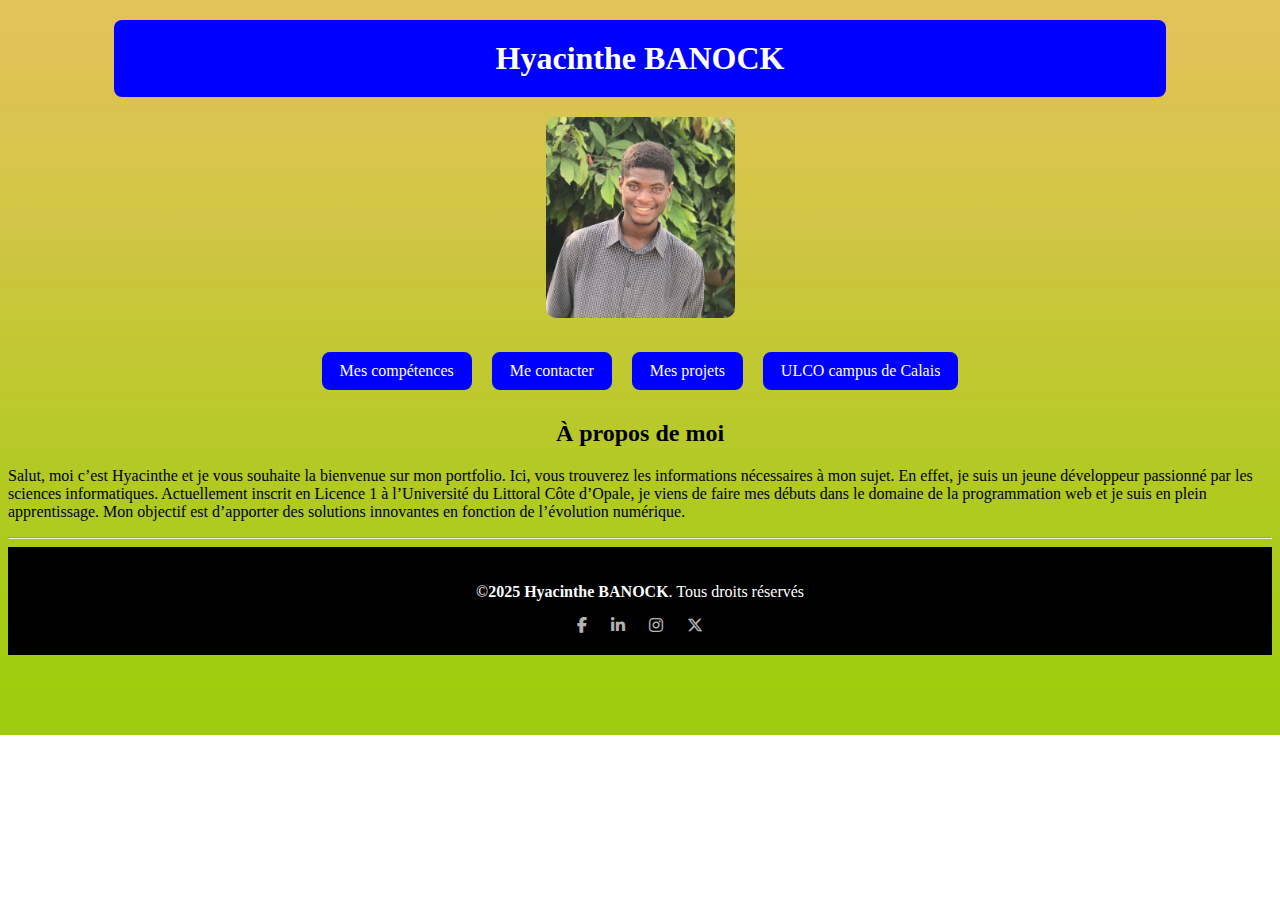
<file: index.html>
<!DOCTYPE html>
<html lang="fr">
<head>
    <meta charset="UTF-8">
    <meta name="viewport" content="width=device-width, initial-scale=1.0">
    <title>Portfolio</title>
    <link rel="stylesheet" href="css/style.css">
    <link
  rel="stylesheet"
  href="https://cdnjs.cloudflare.com/ajax/libs/font-awesome/6.5.0/css/all.min.css"
/>
</head>
<body class="acceuil">
    <header>
   
        <h1 class="titre-encadre blue">Hyacinthe BANOCK</h1>
        <section id="alg">
        <img class="zoom" src="images/hyato.PNG" alt="Photo Hyacinthe">
        </section>
      <nav class="menu-box">
        <ul>
            <li><a href="compétences.html">Mes compétences</a></li>
            <li><a href="contact.html">Me contacter</a></li>
             <li><a href="projets.html">Mes projets</a></li>
            <li><a href="https://www.univ-littoral.fr" target="_blank" aria-label="ULCO">ULCO campus de Calais</a></li>
        
        </ul>
      </nav>
      
    </header>
    <main>
     
<h2 id="alg">À propos de moi</h2>
    
<p>Salut, moi c’est Hyacinthe et je vous souhaite la bienvenue sur mon portfolio.
   Ici, vous trouverez les informations nécessaires à mon sujet.
    En effet, je suis un jeune développeur passionné
     par les sciences informatiques. Actuellement inscrit
      en Licence 1 à l’Université du Littoral Côte d’Opale, je viens de
       faire mes débuts dans le domaine de la programmation web et je suis
        en plein apprentissage. Mon objectif est d’apporter des solutions
         innovantes en fonction de l’évolution numérique.
</p>
    <hr>
    <footer>
        <p>&copy;<strong>2025 Hyacinthe BANOCK</strong>. Tous droits réservés</p>
        <section class="socials" aria-label="Réseaux sociaux">
    <a href="https://www.facebook.com/" target="_blank" aria-label="Facebook">
      <i class="fab fa-facebook-f"></i>
    </a>
    <a href="https://www.linkedin.com/in/" target="_blank" aria-label="LinkedIn">
      <i class="fab fa-linkedin-in"></i>
    </a>
    <a href="https://www.instagram.com/" target="_blank" aria-label="Instagram">
      <i class="fab fa-instagram"></i>
    </a>
    <a href="https://x.com/" target="_blank" aria-label="X">
      <i class="fab fa-x-twitter"></i>
    </a>
        </section>
    </footer>
    </main>
</body>
</html>
</file>
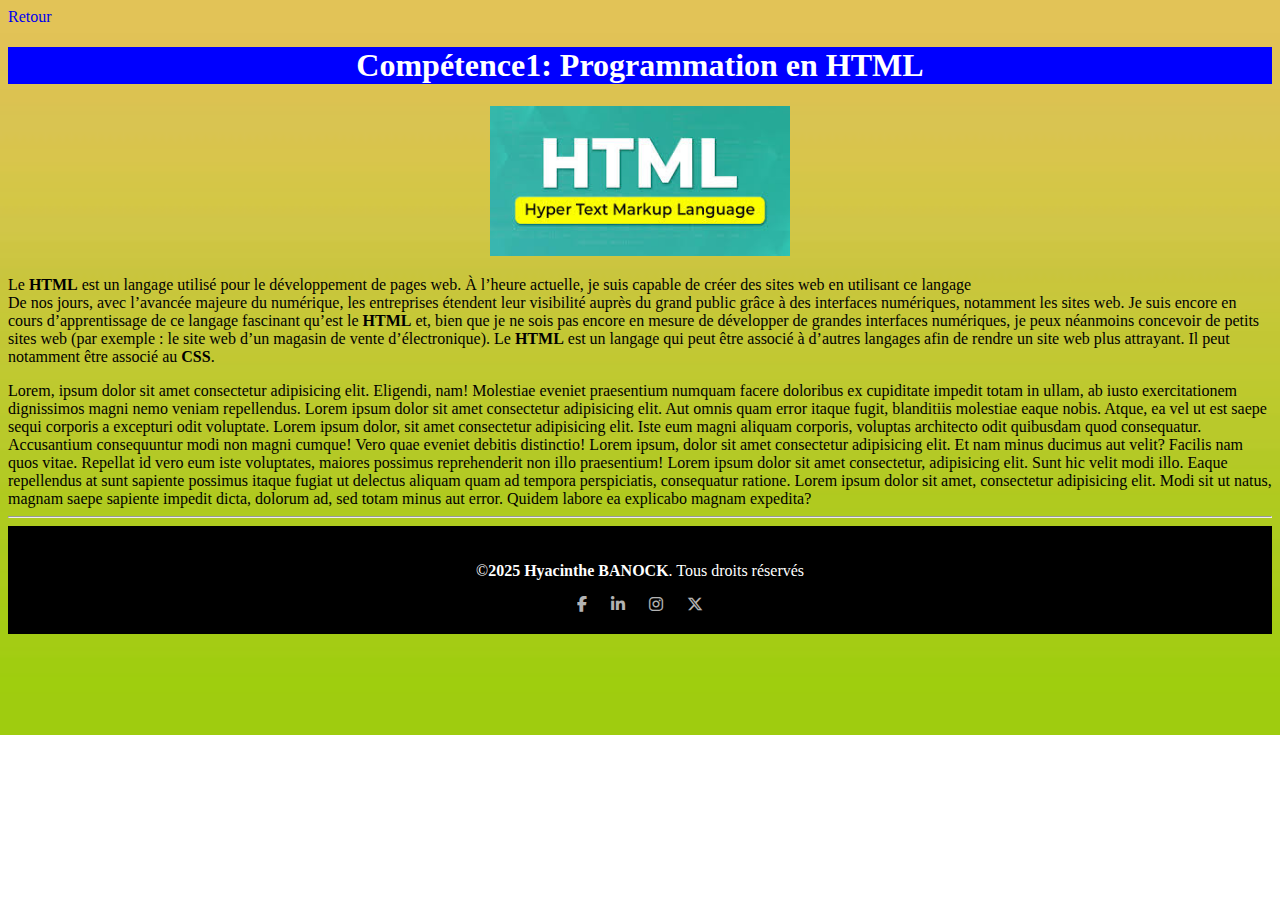
<file: competence1.html>
<!DOCTYPE html>
<html lang="fr">
<head>
    <meta charset="UTF-8">
    <meta name="viewport" content="width=device-width, initial-scale=1.0">
    <title>Portfolio</title>
    <link rel="stylesheet" href="css/style.css">
    <link
  rel="stylesheet"
  href="https://cdnjs.cloudflare.com/ajax/libs/font-awesome/6.5.0/css/all.min.css"
/>
</head>
<body class="cp1">
    <header>
        <a href="compétences.html" class="c1">Retour</a>
       <div style="text-align: center;">
        <h1 class="text-encadre blue">Compétence1: Programmation en HTML</h1>
        <img src="images/ht.jpeg" alt="Language HTML"class="photo">
       </div>
    </header>
    <main>
     <section>
      <p>Le <strong> HTML</strong> est un langage utilisé pour le développement de pages web.
       À l’heure actuelle, je suis capable
       de créer des sites web en utilisant ce langage <br>

De nos jours, avec l’avancée majeure du numérique, les entreprises étendent leur
 visibilité auprès du grand public grâce à des interfaces numériques, notamment 
 les sites web.

Je suis encore en cours d’apprentissage de ce langage fascinant qu’est le <strong>HTML</HTML></strong> 
et, bien que je ne sois pas encore en mesure de développer de grandes interfaces
 numériques, je peux néanmoins concevoir de petits sites web (par exemple :
  le site web d’un magasin de vente d’électronique).

Le <strong>HTML</strong> est un langage qui peut être associé à d’autres langages afin de rendre 
un site web plus attrayant. Il peut notamment être associé au <strong> CSS</strong>.
        <p>
</section>
        
     </section>

     Lorem, ipsum dolor sit amet consectetur adipisicing elit. Eligendi, nam! Molestiae eveniet praesentium numquam facere doloribus ex cupiditate impedit totam in ullam, ab iusto exercitationem dignissimos magni nemo veniam repellendus.
     Lorem ipsum dolor sit amet consectetur adipisicing elit. Aut omnis quam error itaque fugit, blanditiis molestiae eaque nobis. Atque, ea vel ut est saepe sequi corporis a excepturi odit voluptate.
     Lorem ipsum dolor, sit amet consectetur adipisicing elit. Iste eum magni aliquam corporis, voluptas architecto odit quibusdam quod consequatur. Accusantium consequuntur modi non magni cumque! Vero quae eveniet debitis distinctio!
     Lorem ipsum, dolor sit amet consectetur adipisicing elit. Et nam minus ducimus aut velit? Facilis nam quos vitae. Repellat id vero eum iste voluptates, maiores possimus reprehenderit non illo praesentium!
     Lorem ipsum dolor sit amet consectetur, adipisicing elit. Sunt hic velit modi illo. Eaque repellendus at sunt sapiente possimus itaque fugiat ut delectus aliquam quam ad tempora perspiciatis, consequatur ratione.
     Lorem ipsum dolor sit amet, consectetur adipisicing elit. Modi sit ut natus, magnam saepe sapiente impedit dicta, dolorum ad, sed totam minus aut error. Quidem labore ea explicabo magnam expedita?
    </main>
     <hr>
     <footer>
        <p>&copy;<strong>2025 Hyacinthe BANOCK</strong>. Tous droits réservés</p>
        <section class="socials" aria-label="Réseaux sociaux">
    <a href="https://www.facebook.com/" target="_blank" aria-label="Facebook">
      <i class="fab fa-facebook-f"></i>
    </a>
    <a href="https://www.linkedin.com/in/" target="_blank" aria-label="LinkedIn">
      <i class="fab fa-linkedin-in"></i>
    </a>
    <a href="https://www.instagram.com/" target="_blank" aria-label="Instagram">
      <i class="fab fa-instagram"></i>
    </a>
    <a href="https://x.com/" target="_blank" aria-label="X">
      <i class="fab fa-x-twitter"></i>
    </a>
        </section>
    </footer>
    
</body>
</html>
</file>
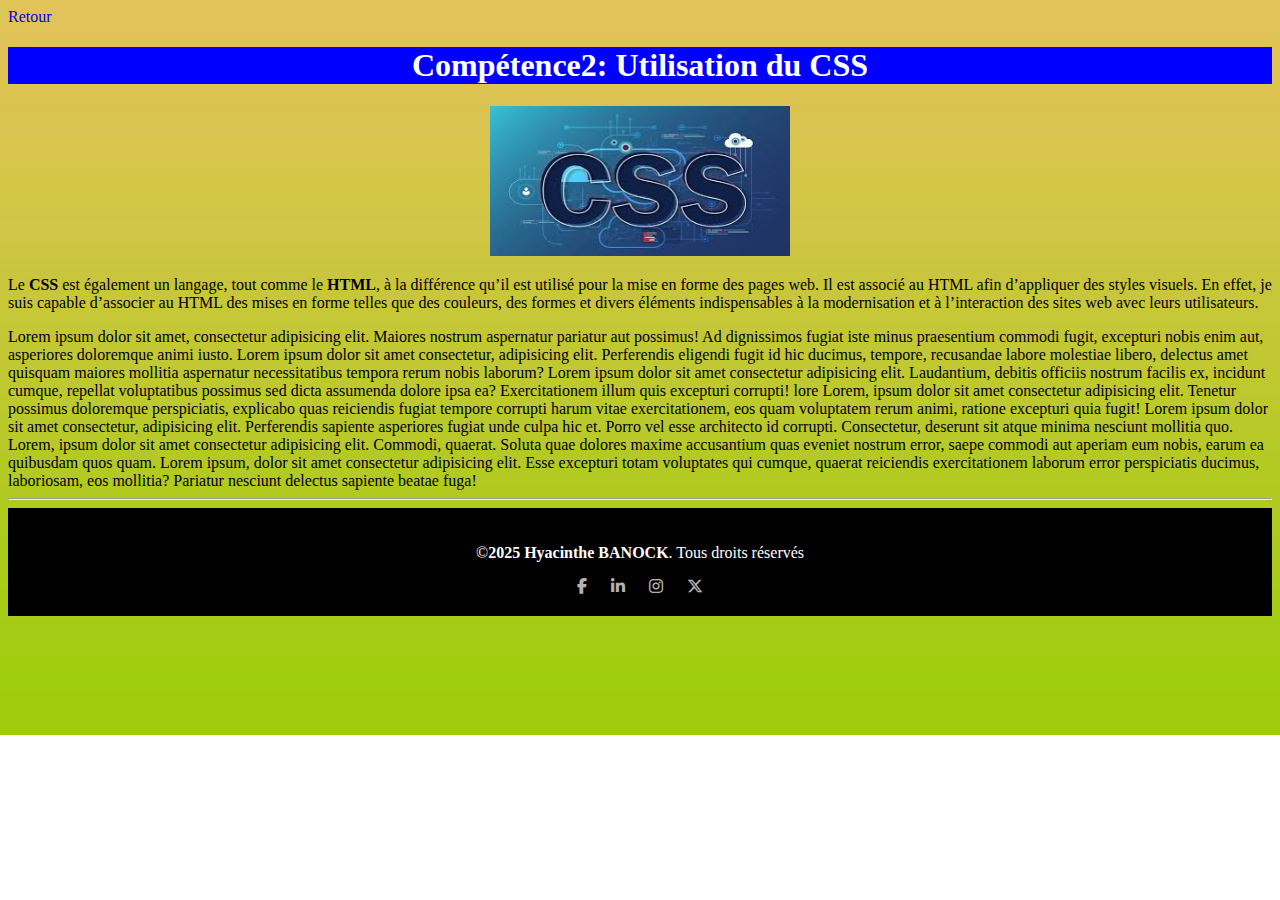
<file: competence2.html>
<!DOCTYPE html>
<html lang="fr">
<head>
    <meta charset="UTF-8">
    <meta name="viewport" content="width=device-width, initial-scale=1.0">
    <title>Document</title>
    <link rel="stylesheet" href="css/style.css">
    <link
  rel="stylesheet"
  href="https://cdnjs.cloudflare.com/ajax/libs/font-awesome/6.5.0/css/all.min.css"
/>
</head>
<body class="cp1">
    <header>
        <a href="compétences.html"class="c2">Retour</a>
        <section id="alg">
            <h1 class="text-encadre blue"> Compétence2: Utilisation du CSS</h1>
        <img src="images/css.jpg" alt="css"class="photo">
        </section>
    </header>
    <main>
        <section>
        <p>Le <strong>CSS</strong> est également un langage, tout comme le <strong>HTML</strong>, à la différence 
          qu’il est utilisé pour la mise en forme des pages web. Il est associé 
          au HTML afin d’appliquer des styles visuels.
En effet, je suis capable d’associer au HTML des mises en forme telles que des
 couleurs, des formes et divers éléments indispensables à la modernisation et à
  l’interaction des sites web avec leurs utilisateurs.</p>
        </section>
        Lorem ipsum dolor sit amet, consectetur adipisicing elit. Maiores nostrum aspernatur pariatur aut possimus! Ad dignissimos fugiat iste minus praesentium commodi fugit, excepturi nobis enim aut, asperiores doloremque animi iusto.
        Lorem ipsum dolor sit amet consectetur, adipisicing elit. Perferendis eligendi fugit id hic ducimus, tempore, recusandae labore molestiae libero, delectus amet quisquam maiores mollitia aspernatur necessitatibus tempora rerum nobis laborum?
        Lorem ipsum dolor sit amet consectetur adipisicing elit. Laudantium, debitis officiis nostrum facilis ex, incidunt cumque, repellat voluptatibus possimus sed dicta assumenda dolore ipsa ea? Exercitationem illum quis excepturi corrupti!
        lore

        Lorem, ipsum dolor sit amet consectetur adipisicing elit. Tenetur possimus doloremque perspiciatis, explicabo quas reiciendis fugiat tempore corrupti harum vitae exercitationem, eos quam voluptatem rerum animi, ratione excepturi quia fugit!
        Lorem ipsum dolor sit amet consectetur, adipisicing elit. Perferendis sapiente asperiores fugiat unde culpa hic et. Porro vel esse architecto id corrupti. Consectetur, deserunt sit atque minima nesciunt mollitia quo.
        Lorem, ipsum dolor sit amet consectetur adipisicing elit. Commodi, quaerat. Soluta quae dolores maxime accusantium quas eveniet nostrum error, saepe commodi aut aperiam eum nobis, earum ea quibusdam quos quam.
        Lorem ipsum, dolor sit amet consectetur adipisicing elit. Esse excepturi totam voluptates qui cumque, quaerat reiciendis exercitationem laborum error perspiciatis ducimus, laboriosam, eos mollitia? Pariatur nesciunt delectus sapiente beatae fuga!
    </main>
        <hr>
    <footer>
        <p>&copy;<strong>2025 Hyacinthe BANOCK</strong>. Tous droits réservés</p>
        <section class="socials" aria-label="Réseaux sociaux">
    <a href="https://www.facebook.com/" target="_blank" aria-label="Facebook">
      <i class="fab fa-facebook-f"></i>
    </a>
    <a href="https://www.linkedin.com/in/" target="_blank" aria-label="LinkedIn">
      <i class="fab fa-linkedin-in"></i>
    </a>
    <a href="https://www.instagram.com/" target="_blank" aria-label="Instagram">
      <i class="fab fa-instagram"></i>
    </a>
    <a href="https://x.com/" target="_blank" aria-label="X">
      <i class="fab fa-x-twitter"></i>
    </a>
        </section>
    </footer>
    
</body>
</html>
</file>
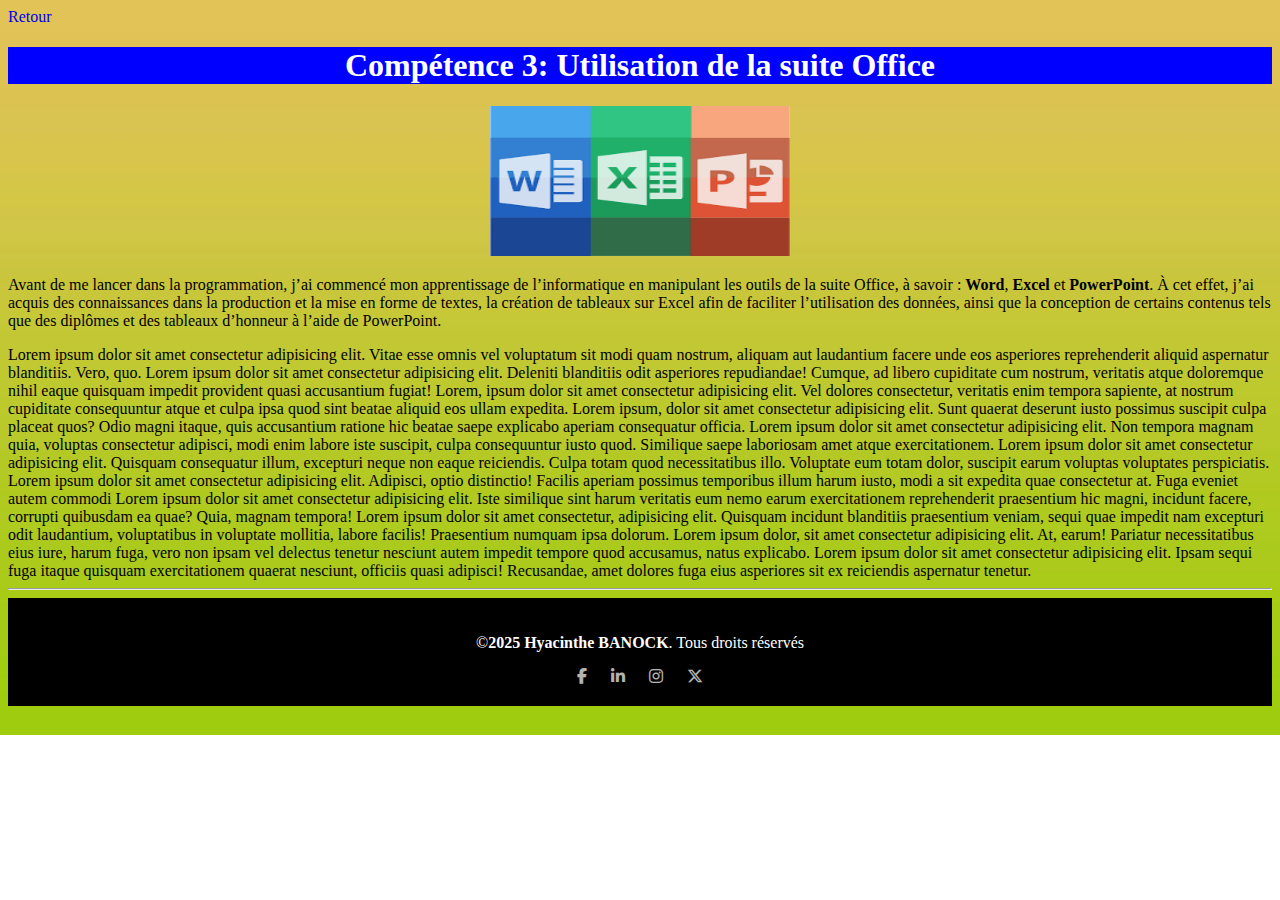
<file: competence3.html>
<!DOCTYPE html>
<html lang="fr">
<head>
    <meta charset="UTF-8">
    <meta name="viewport" content="width=device-width, initial-scale=1.0">
    <title>Document</title>
    <link rel="stylesheet" href="css/style.css">
    <link
  rel="stylesheet"
  href="https://cdnjs.cloudflare.com/ajax/libs/font-awesome/6.5.0/css/all.min.css"
/>
</head>
<body class="cp1">
    <header>
        <a href="compétences.html"class="c3">Retour</a>
            <section id="alg">
                <h1 class="text-encadre blue">Compétence 3: Utilisation de la suite Office</h1>
            <img src="images/bureau.png" alt="Office"class="photo">
            </section>
    </header>
    <main>
        <section class>
        <p>Avant de me lancer dans la programmation, j’ai commencé mon 
          apprentissage de l’informatique en manipulant les outils de la 
          suite Office, à savoir : <strong>Word</strong>, <strong>Excel</strong>
           et <strong>PowerPoint</strong>.

À cet effet, j’ai acquis des connaissances dans la production et la mise 
en forme de textes, la création de tableaux sur Excel afin de faciliter
 l’utilisation des données, ainsi que la conception de certains contenus tels 
que des diplômes et des tableaux d’honneur à l’aide de PowerPoint.</p>
        </section>

        Lorem ipsum dolor sit amet consectetur adipisicing elit. Vitae esse omnis vel voluptatum sit modi quam nostrum, aliquam aut laudantium facere unde eos asperiores reprehenderit aliquid aspernatur blanditiis. Vero, quo.
        Lorem ipsum dolor sit amet consectetur adipisicing elit. Deleniti blanditiis odit asperiores repudiandae! Cumque, ad libero cupiditate cum nostrum, veritatis atque doloremque nihil eaque quisquam impedit provident quasi accusantium fugiat!
        Lorem, ipsum dolor sit amet consectetur adipisicing elit. Vel dolores consectetur, veritatis enim tempora sapiente, at nostrum cupiditate consequuntur atque et culpa ipsa quod sint beatae aliquid eos ullam expedita.
        Lorem ipsum, dolor sit amet consectetur adipisicing elit. Sunt quaerat deserunt iusto possimus suscipit culpa placeat quos? Odio magni itaque, quis accusantium ratione hic beatae saepe explicabo aperiam consequatur officia.
        Lorem ipsum dolor sit amet consectetur adipisicing elit. Non tempora magnam quia, voluptas consectetur adipisci, modi enim labore iste suscipit, culpa consequuntur iusto quod. Similique saepe laboriosam amet atque exercitationem.
        Lorem ipsum dolor sit amet consectetur adipisicing elit. Quisquam consequatur illum, excepturi neque non eaque reiciendis. Culpa totam quod necessitatibus illo. Voluptate eum totam dolor, suscipit earum voluptas voluptates perspiciatis.
        Lorem ipsum dolor sit amet consectetur adipisicing elit. Adipisci, optio distinctio! Facilis aperiam possimus temporibus illum harum iusto, modi a sit expedita quae consectetur at. Fuga eveniet autem commodi <aspernatur class="lore">Lorem ipsum dolor sit amet consectetur adipisicing elit. Iste similique sint harum veritatis eum nemo earum exercitationem reprehenderit praesentium hic magni, incidunt facere, corrupti quibusdam ea quae? Quia, magnam tempora!
          Lorem ipsum dolor sit amet consectetur, adipisicing elit. Quisquam incidunt blanditiis praesentium veniam, sequi quae impedit nam excepturi odit laudantium, voluptatibus in voluptate mollitia, labore facilis! Praesentium numquam ipsa dolorum.
          Lorem ipsum dolor, sit amet consectetur adipisicing elit. At, earum! Pariatur necessitatibus eius iure, harum fuga, vero non ipsam vel delectus tenetur nesciunt autem impedit tempore quod accusamus, natus explicabo.
          Lorem ipsum dolor sit amet consectetur adipisicing elit. Ipsam sequi fuga itaque quisquam exercitationem quaerat nesciunt, officiis quasi adipisci! Recusandae, amet dolores fuga eius asperiores sit ex reiciendis aspernatur tenetur.
          
        </aspernatur>
    </main>
        <hr>
    <footer>
        <p>&copy;<strong>2025 Hyacinthe BANOCK</strong>. Tous droits réservés</p>
        <section class="socials" aria-label="Réseaux sociaux">
    <a href="https://www.facebook.com/" target="_blank" aria-label="Facebook">
      <i class="fab fa-facebook-f"></i>
    </a>
    <a href="https://www.linkedin.com/in/" target="_blank" aria-label="LinkedIn">
      <i class="fab fa-linkedin-in"></i>
    </a>
    <a href="https://www.instagram.com/" target="_blank" aria-label="Instagram">
      <i class="fab fa-instagram"></i>
    </a>
    <a href="https://x.com/" target="_blank" aria-label="X">
      <i class="fab fa-x-twitter"></i>
    </a>
        </section>
    </footer>
  
</body>
</html>
</file>
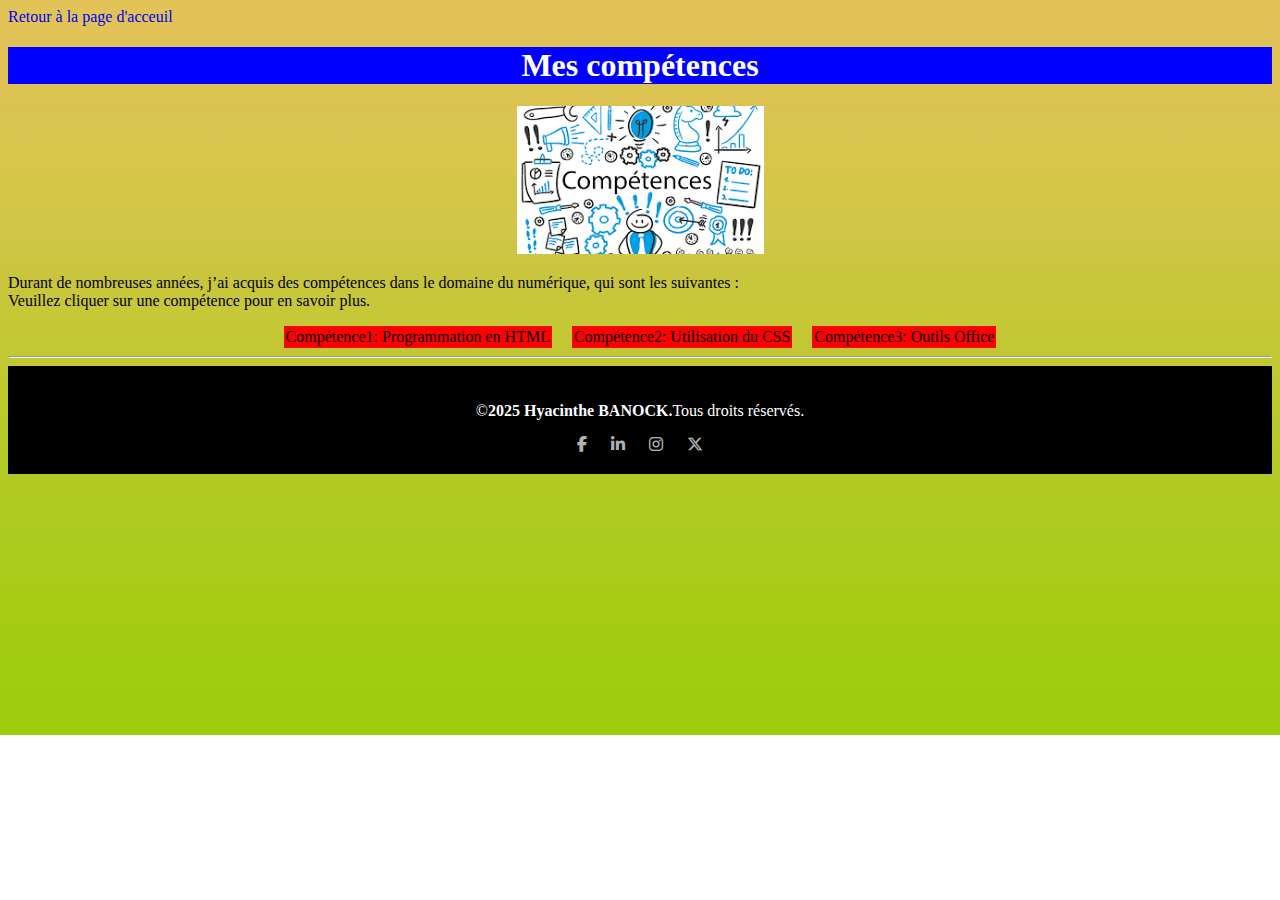
<file: compétences.html>
<!DOCTYPE html>
<html lang="fr">
<head>
    <meta charset="UTF-8">
    <meta name="viewport" content="width=device-width, initial-scale=1.0">
    <title>Mes compétences-Portfolio</title>
    <link rel="stylesheet" href="css/style.css">
    <link
  rel="stylesheet"
  href="https://cdnjs.cloudflare.com/ajax/libs/font-awesome/6.5.0/css/all.min.css"
/>
</head>
<body class="comp">
    <header>
      <nav class="retour1-block">
        <a href="index.html"class="c4">Retour à la page d'acceuil</a>
      </nav>
     <section id="alg">
      <h1 class="text-encadre blue">Mes compétences</h1>
    <img src="images/competences.jpg" alt="Mes compétences"> 
     </section>
    </header>
    <main>
      
            <p>Durant de nombreuses années, j’ai acquis des compétences dans le domaine
               du numérique, qui sont les suivantes :

              <br>Veuillez cliquer sur une compétence pour en savoir plus.</p>
           
    
           <ul class="compétences">
            <section id="compt1">
              <li><a href="competence1.html">Compétence1: Programmation en HTML</a></li>
            </section>
            <section id="compt2">
              <li><a href="competence2.html">Compétence2: Utilisation du CSS</a></li>
            </section>
            <section id="compt3">
              <li><a href="competence3.html"> Compétence3: Outils Office</a></li>
            </section>
            </ul>
      
    </main>
<hr>
<footer>
        <p>&copy;<strong>2025 Hyacinthe BANOCK.</strong>Tous droits réservés.</p>
           <section class="socials" aria-label="Réseaux sociaux">
    <a href="https://www.facebook.com/" target="_blank" aria-label="Facebook">
      <i class="fab fa-facebook-f"></i>
    </a>
    <a href="https://www.linkedin.com/in/" target="_blank" aria-label="LinkedIn">
      <i class="fab fa-linkedin-in"></i>
    </a>
    <a href="https://www.instagram.com/" target="_blank" aria-label="Instagram">
      <i class="fab fa-instagram"></i>
    </a>
    <a href="https://x.com/" target="_blank" aria-label="X">
      <i class="fab fa-x-twitter"></i>
    </a>
        </section>
    </footer>
    </footer>
</main>
</body>
</html>
</file>
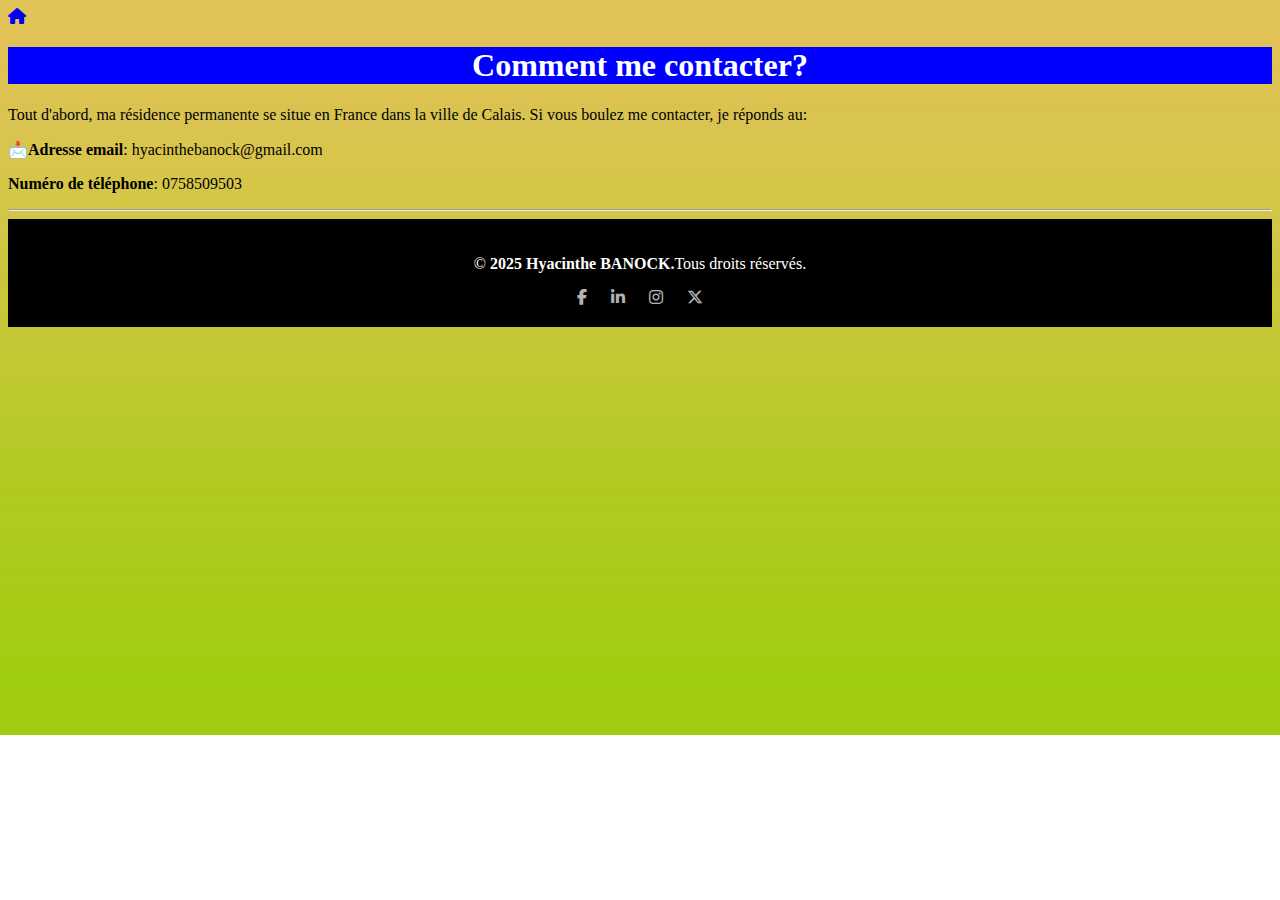
<file: contact.html>
<!DOCTYPE html>
<html lang="fr">
<head>
    <meta charset="UTF-8">
    <meta name="viewport" content="width=device-width, initial-scale=1.0">
    <title>Document</title>
    <link rel="stylesheet" href="css/style.css">
    <link
  rel="stylesheet"
  href="https://cdnjs.cloudflare.com/ajax/libs/font-awesome/6.5.0/css/all.min.css"
/>
</head>
<body class="contact">
    <header>
         <a href="index.html" class="R1"><i class="fa-solid fa-house"></i>
        </a>
     <section id="alg">
        <h1 class="text-encadre blue">Comment me contacter?</h1>
     </section>
    </header>
       
    <main class="logo">
        <p>Tout d'abord, ma résidence permanente se situe en France dans la ville de Calais. Si vous boulez me contacter, je réponds au:</p>
        <p><strong>Adresse email</strong>: hyacinthebanock@gmail.com</p>
        <p><strong>Numéro de téléphone</strong>: 0758509503</p>
        <hr>
    </main>
<footer>
    <p>&copy; <strong>2025 Hyacinthe BANOCK.</strong>Tous droits réservés.</p>
       <section class="socials" aria-label="Réseaux sociaux">
    <a href="https://www.facebook.com/" target="_blank" aria-label="Facebook">
      <i class="fab fa-facebook-f"></i>
    </a>
    <a href="https://www.linkedin.com/in/" target="_blank" aria-label="LinkedIn">
      <i class="fab fa-linkedin-in"></i>
    </a>
    <a href="https://www.instagram.com/" target="_blank" aria-label="Instagram">
      <i class="fab fa-instagram"></i>
    </a>
    <a href="https://x.com/" target="_blank" aria-label="X">
      <i class="fab fa-x-twitter"></i>
    </a>
        </section>
    </footer>
</footer>
    
    
</body>

</html>
</file>
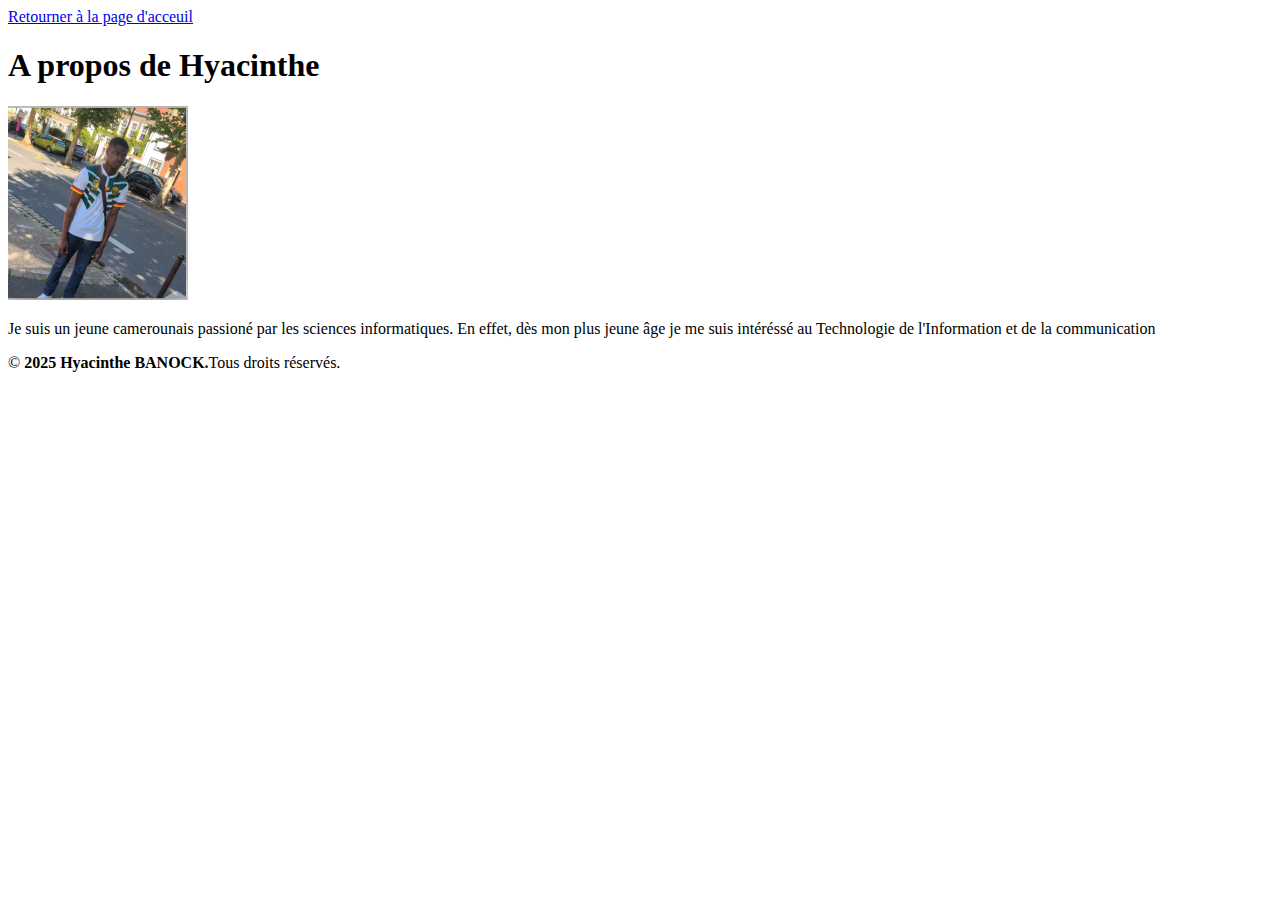
<file: plus.html>
<!DOCTYPE html>
<html lang="en">
<head>
    <meta charset="UTF-8">
    <meta name="viewport" content="width=device-width, initial-scale=1.0">
    <title>Document</title>
</head>
<body>
    <a href="index.html">Retourner à la page d'acceuil</a>
    <section id="hyaa">
        <h1>A propos de Hyacinthe</h1>
        <a href="images/labeyak.jpg" target="-blank">
        <img src="images/moi.PNG" alt="Ma photo"class="photo"></a>
    </section>
    <p>Je suis un jeune camerounais passioné par les sciences informatiques. En effet, dès mon plus jeune âge je me suis intéréssé au Technologie de l'Information et de la communication</p>

    <footer>&copy; <strong>2025 Hyacinthe BANOCK.</strong>Tous droits réservés.</footer>

</body>
</html>
</file>
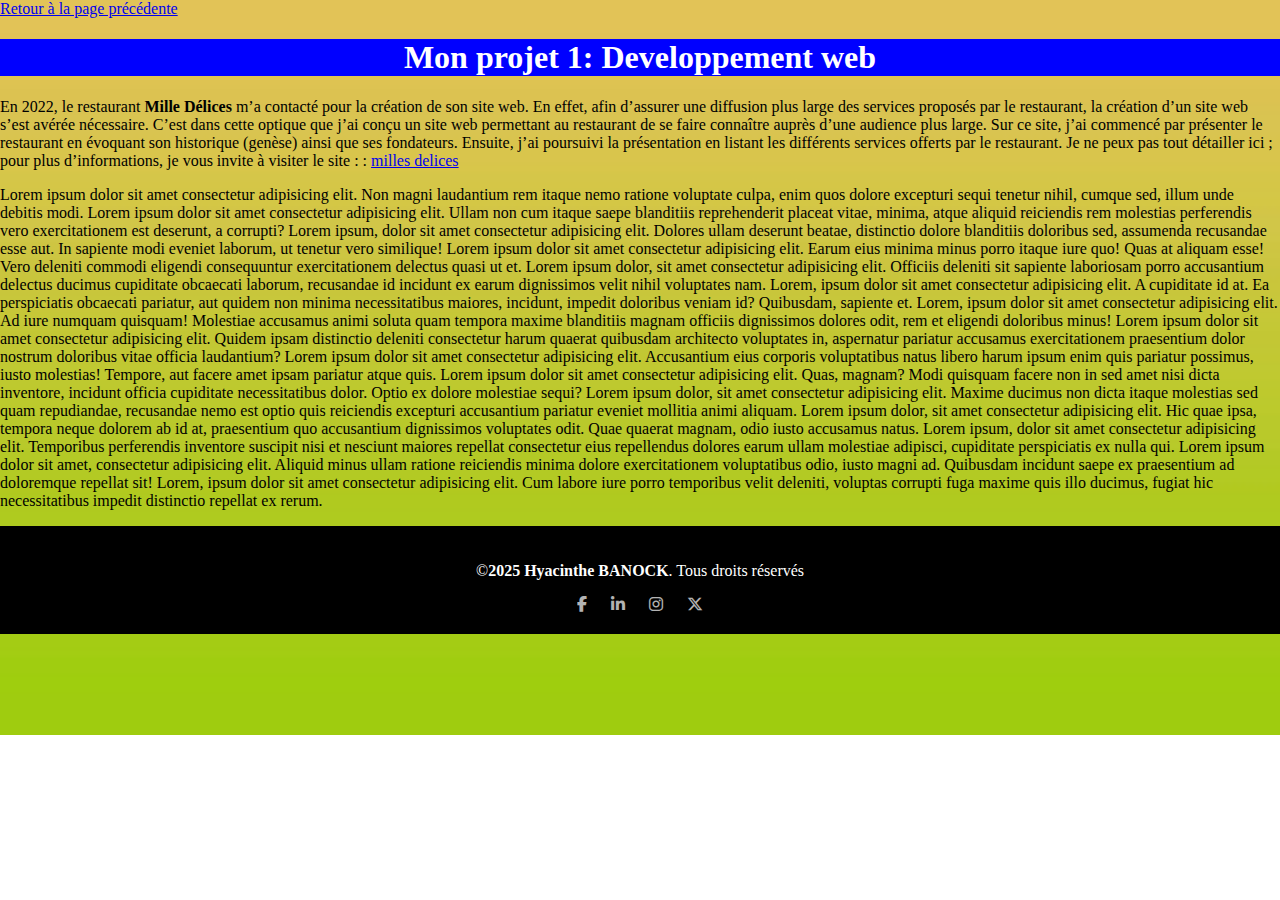
<file: projet1.html>
<!DOCTYPE html>
<html lang="fr">
<head>
    <meta charset="UTF-8">
    <meta name="viewport" content="width=device-width, initial-scale=1.0">
    <title>Document</title>
    <link rel="stylesheet" href="css/style.css">
    <link rel="stylesheet"
  href="https://cdnjs.cloudflare.com/ajax/libs/font-awesome/6.5.0/css/all.min.css"
/>
</head>
<body class="fond2">
    <header>
        <a href="projets.html" class="">Retour à la page précédente</a>
        <section id="alg">
         <h1 class="text-encadre blue">Mon projet 1: Developpement web </h1> 
        </section>
    </header>
    <main>
        <p>En 2022, le restaurant <strong>Mille Délices</strong> m’a contacté pour la création de
           son site web.

En effet, afin d’assurer une diffusion plus large des services proposés par le
 restaurant, la 

création d’un site web s’est avérée nécessaire. C’est dans cette optique que 
j’ai conçu un site web permettant au restaurant de se faire connaître auprès 
d’une audience plus large.

Sur ce site, j’ai commencé par présenter le restaurant en évoquant son
 historique (genèse) ainsi que ses fondateurs. Ensuite, j’ai poursuivi la 
 présentation en listant les différents services offerts par le restaurant.

Je ne peux pas tout détailler ici ; pour plus d’informations, je vous invite à visiter le site :
        : <a href="https://milles-delices-restaurant-paris.eatbu.com/?lang=fr">milles delices</a></p>



   <p>Lorem ipsum dolor sit amet consectetur adipisicing elit. Non magni laudantium rem itaque nemo ratione voluptate culpa, enim quos dolore excepturi sequi tenetur nihil, cumque sed, illum unde debitis modi.
    Lorem ipsum dolor sit amet consectetur adipisicing elit. Ullam non cum itaque saepe blanditiis reprehenderit placeat vitae, minima, atque aliquid reiciendis rem molestias perferendis vero exercitationem est deserunt, a corrupti?
    Lorem ipsum, dolor sit amet consectetur adipisicing elit. Dolores ullam deserunt beatae, distinctio dolore blanditiis doloribus sed, assumenda recusandae esse aut. In sapiente modi eveniet laborum, ut tenetur vero similique!
    Lorem ipsum dolor sit amet consectetur adipisicing elit. Earum eius minima minus porro itaque iure quo! Quas at aliquam esse! Vero deleniti commodi eligendi consequuntur exercitationem delectus quasi ut et.
    Lorem ipsum dolor, sit amet consectetur adipisicing elit. Officiis deleniti sit sapiente laboriosam porro accusantium delectus ducimus cupiditate obcaecati laborum, recusandae id incidunt ex earum dignissimos velit nihil voluptates nam.
    Lorem, ipsum dolor sit amet consectetur adipisicing elit. A cupiditate id at. Ea perspiciatis obcaecati pariatur, aut quidem non minima necessitatibus maiores, incidunt, impedit doloribus veniam id? Quibusdam, sapiente et.
    Lorem, ipsum dolor sit amet consectetur adipisicing elit. Ad iure numquam quisquam! Molestiae accusamus animi soluta quam tempora maxime blanditiis magnam officiis dignissimos dolores odit, rem et eligendi doloribus minus!
    Lorem ipsum dolor sit amet consectetur adipisicing elit. Quidem ipsam distinctio deleniti consectetur harum quaerat quibusdam architecto voluptates in, aspernatur pariatur accusamus exercitationem praesentium dolor nostrum doloribus vitae officia laudantium?
    Lorem ipsum dolor sit amet consectetur adipisicing elit. Accusantium eius corporis voluptatibus natus libero harum ipsum enim quis pariatur possimus, iusto molestias! Tempore, aut facere amet ipsam pariatur atque quis.
    Lorem ipsum dolor sit amet consectetur adipisicing elit. Quas, magnam? Modi quisquam facere non in sed amet nisi dicta inventore, incidunt officia cupiditate necessitatibus dolor. Optio ex dolore molestiae sequi?
    Lorem ipsum dolor, sit amet consectetur adipisicing elit. Maxime ducimus non dicta itaque molestias sed quam repudiandae, recusandae nemo est optio quis reiciendis excepturi accusantium pariatur eveniet mollitia animi aliquam.
    Lorem ipsum dolor, sit amet consectetur adipisicing elit. Hic quae ipsa, tempora neque dolorem ab id at, praesentium quo accusantium dignissimos voluptates odit. Quae quaerat magnam, odio iusto accusamus natus.
    Lorem ipsum, dolor sit amet consectetur adipisicing elit. Temporibus perferendis inventore suscipit nisi et nesciunt maiores repellat consectetur eius repellendus dolores earum ullam molestiae adipisci, cupiditate perspiciatis ex nulla qui.
    Lorem ipsum dolor sit amet, consectetur adipisicing elit. Aliquid minus ullam ratione reiciendis minima dolore exercitationem voluptatibus odio, iusto magni ad. Quibusdam incidunt saepe ex praesentium ad doloremque repellat sit!
    Lorem, ipsum dolor sit amet consectetur adipisicing elit. Cum labore iure porro temporibus velit deleniti, voluptas corrupti fuga maxime quis illo ducimus, fugiat hic necessitatibus impedit distinctio repellat ex rerum.
   </p> 

    </main>
    <footer>
        <p>&copy;<strong>2025 Hyacinthe BANOCK</strong>. Tous droits réservés</p>
        <section class="socials" aria-label="Réseaux sociaux">
    <a href="https://www.facebook.com/" target="_blank" aria-label="Facebook">
      <i class="fab fa-facebook-f"></i>
    </a>
    <a href="https://www.linkedin.com/in/" target="_blank" aria-label="LinkedIn">
      <i class="fab fa-linkedin-in"></i>
    </a>
    <a href="https://www.instagram.com/" target="_blank" aria-label="Instagram">
      <i class="fab fa-instagram"></i>
    </a>
    <a href="https://x.com/" target="_blank" aria-label="X">
      <i class="fab fa-x-twitter"></i>
    </a>
        </section>
    </footer>
    
</body>
</html>
</file>
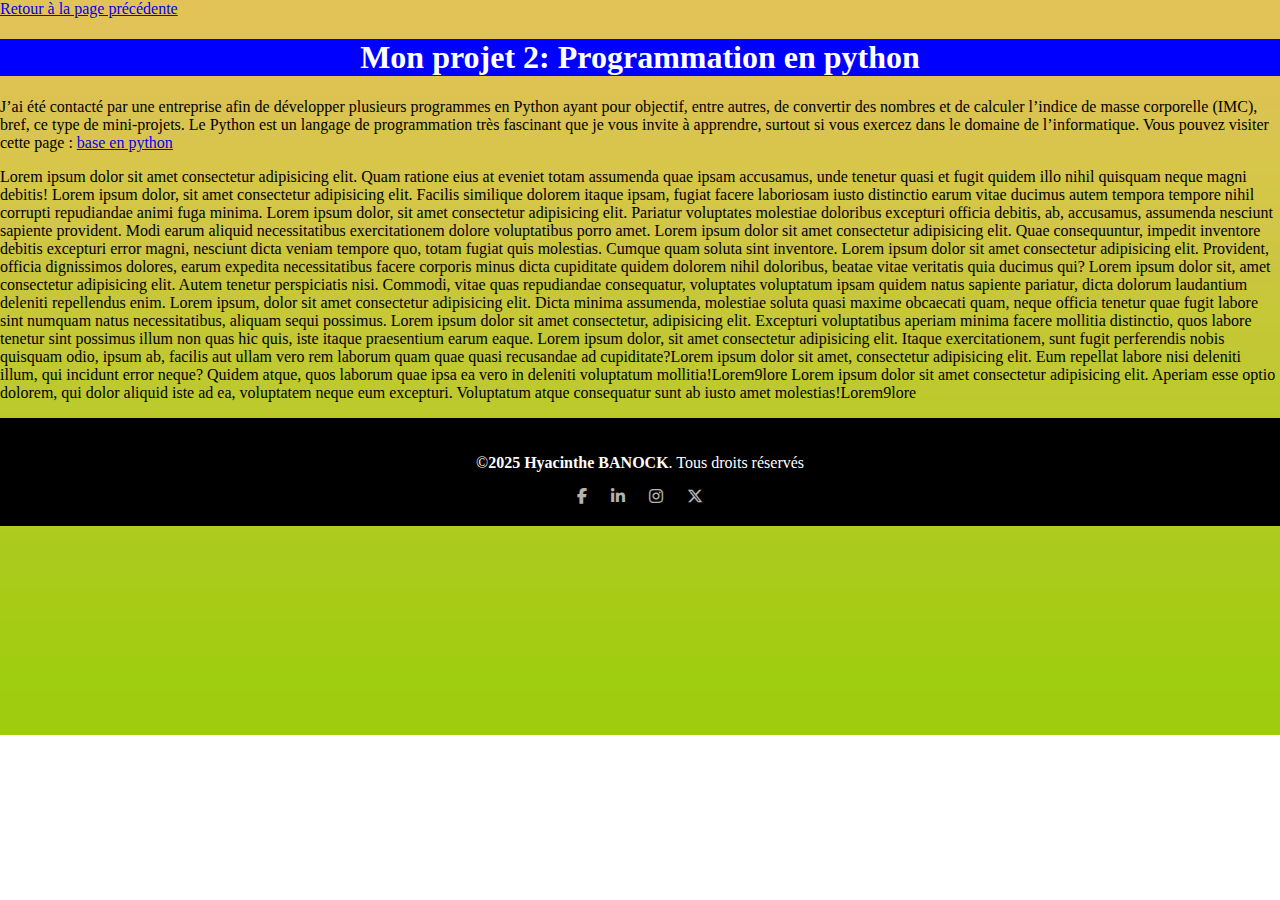
<file: projet2.html>
<!DOCTYPE html>
 <html lang="fr">
 <head>
    <meta charset="UTF-8">
    <meta name="viewport" content="width=device-width, initial-scale=1.0">
    <title>Document</title>
    <link rel="stylesheet" href="css/style.css">
   <link rel="stylesheet"
  href="https://cdnjs.cloudflare.com/ajax/libs/font-awesome/6.5.0/css/all.min.css"
/>
 </head>
 <body class="fond3">
    <header>
        <a href="projets.html">Retour à la page précédente</a>
        <section id="alg">
            <h1 class="text-encadre blue"> Mon projet 2: Programmation en python</h1>
        </section>
    </header>

<main>
    <p>J’ai été contacté par une entreprise afin de développer plusieurs
       programmes en Python ayant pour objectif, entre autres, de convertir
        des nombres et de calculer l’indice de masse 
      corporelle (IMC), bref, ce type de mini-projets.

Le Python est un langage de programmation très fascinant que
 je vous invite à apprendre, surtout si vous exercez dans le domaine
  de l’informatique. Vous pouvez visiter cette page :
   <a href="https://courspython.com/bases-python.html">base en python</a></p>


<p>Lorem ipsum dolor sit amet consectetur adipisicing elit. Quam ratione eius at eveniet totam assumenda quae ipsam accusamus, unde tenetur quasi et fugit quidem illo nihil quisquam neque magni debitis!
  Lorem ipsum dolor, sit amet consectetur adipisicing elit. Facilis similique dolorem itaque ipsam, fugiat facere laboriosam iusto distinctio earum vitae ducimus autem tempora tempore nihil corrupti repudiandae animi fuga minima.
  Lorem ipsum dolor, sit amet consectetur adipisicing elit. Pariatur voluptates molestiae doloribus excepturi officia debitis, ab, accusamus, assumenda nesciunt sapiente provident. Modi earum aliquid necessitatibus exercitationem dolore voluptatibus porro amet.
  Lorem ipsum dolor sit amet consectetur adipisicing elit. Quae consequuntur, impedit inventore debitis excepturi error magni, nesciunt dicta veniam tempore quo, totam fugiat quis molestias. Cumque quam soluta sint inventore.
  Lorem ipsum dolor sit amet consectetur adipisicing elit. Provident, officia dignissimos dolores, earum expedita necessitatibus facere corporis minus dicta cupiditate quidem dolorem nihil doloribus, beatae vitae veritatis quia ducimus qui?
  Lorem ipsum dolor sit, amet consectetur adipisicing elit. Autem tenetur perspiciatis nisi. Commodi, vitae quas repudiandae consequatur, voluptates voluptatum ipsam quidem natus sapiente pariatur, dicta dolorum laudantium deleniti repellendus enim.
  Lorem ipsum, dolor sit amet consectetur adipisicing elit. Dicta minima assumenda, molestiae soluta quasi maxime obcaecati quam, neque officia tenetur quae fugit labore sint numquam natus necessitatibus, aliquam sequi possimus.
  Lorem ipsum dolor sit amet consectetur, adipisicing elit. Excepturi voluptatibus aperiam minima facere mollitia distinctio, quos labore tenetur sint possimus illum non quas hic quis, iste itaque praesentium earum eaque.
  Lorem ipsum dolor, sit amet consectetur adipisicing elit. Itaque exercitationem, sunt fugit perferendis nobis quisquam odio, ipsum ab, facilis aut ullam vero rem laborum quam quae quasi recusandae ad cupiditate?Lorem ipsum dolor sit amet, consectetur adipisicing elit. Eum repellat labore nisi deleniti illum, qui incidunt error neque? Quidem atque, quos laborum quae ipsa ea vero in deleniti voluptatum mollitia!Lorem9lore
  Lorem ipsum dolor sit amet consectetur adipisicing elit. Aperiam esse optio dolorem, qui dolor aliquid iste ad ea, voluptatem neque eum excepturi. Voluptatum atque consequatur sunt ab iusto amet molestias!Lorem9lore
</p>


</main>
<footer>
        <p>&copy;<strong>2025 Hyacinthe BANOCK</strong>. Tous droits réservés</p>
        <section class="socials" aria-label="Réseaux sociaux">
    <a href="https://www.facebook.com/" target="_blank" aria-label="Facebook">
      <i class="fab fa-facebook-f"></i>
    </a>
    <a href="https://www.linkedin.com/in/" target="_blank" aria-label="LinkedIn">
      <i class="fab fa-linkedin-in"></i>
    </a>
    <a href="https://www.instagram.com/" target="_blank" aria-label="Instagram">
      <i class="fab fa-instagram"></i>
    </a>
    <a href="https://x.com/" target="_blank" aria-label="X">
      <i class="fab fa-x-twitter"></i>
    </a>
        </section>
    </footer>
</body>
 </html>
</file>
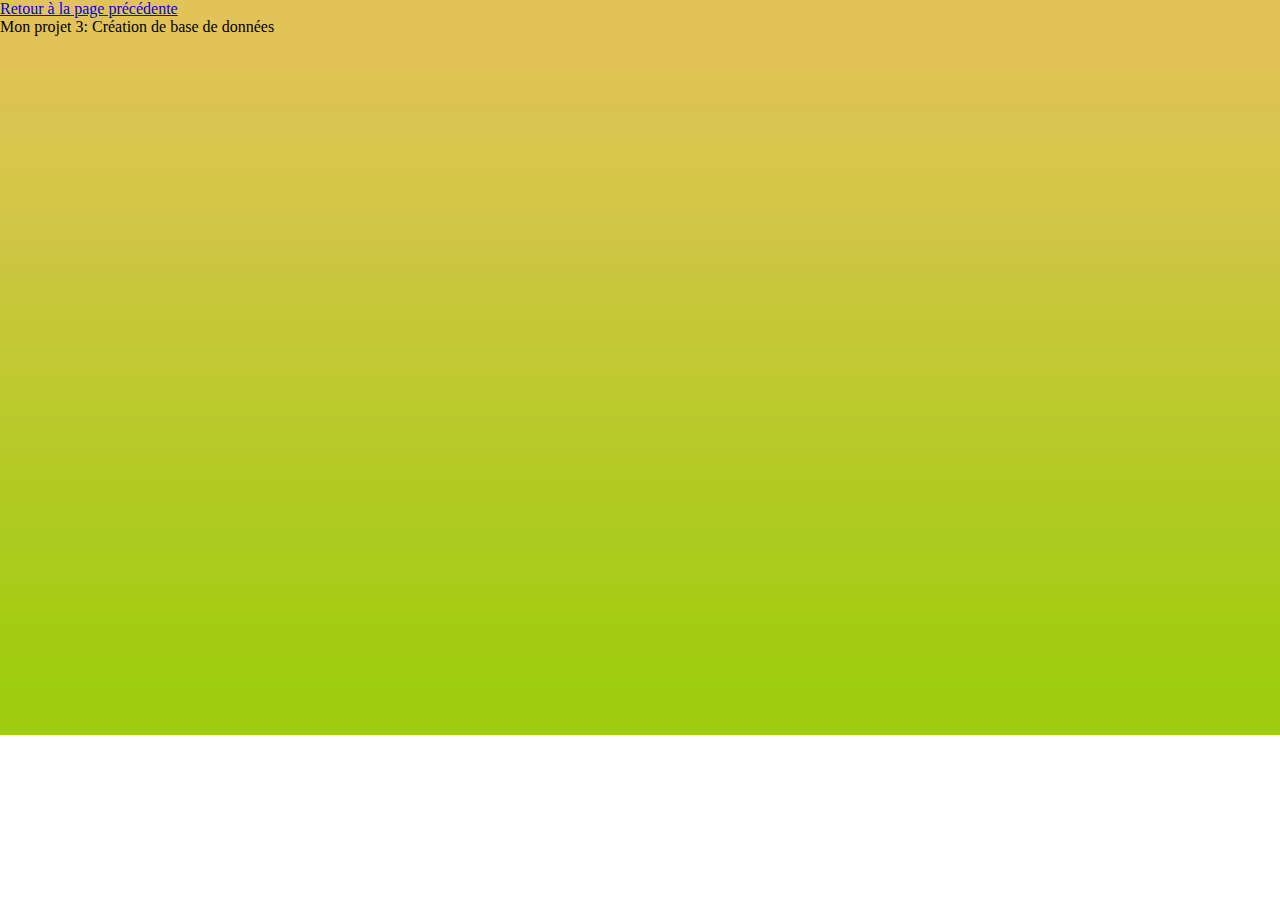
<file: projet3.html>
<!DOCTYPE html>
<html lang="fr">
<head>
    <meta charset="UTF-8">
    <meta name="viewport" content="width=device-width, initial-scale=1.0">
    <title>Document</title>
    <link rel="stylesheet" href="css/style.css">
</head>
</head>
<body class="fond1">
    <header>
        <a href="projets.html">Retour à la page précédente</a>
        <section id="alg>
    <h1 class="text-encadre blue">Mon projet 3: Création de base de données</h1> 
        </section>
    </header>
    <p></p>
    
</body>
</html>
</file>
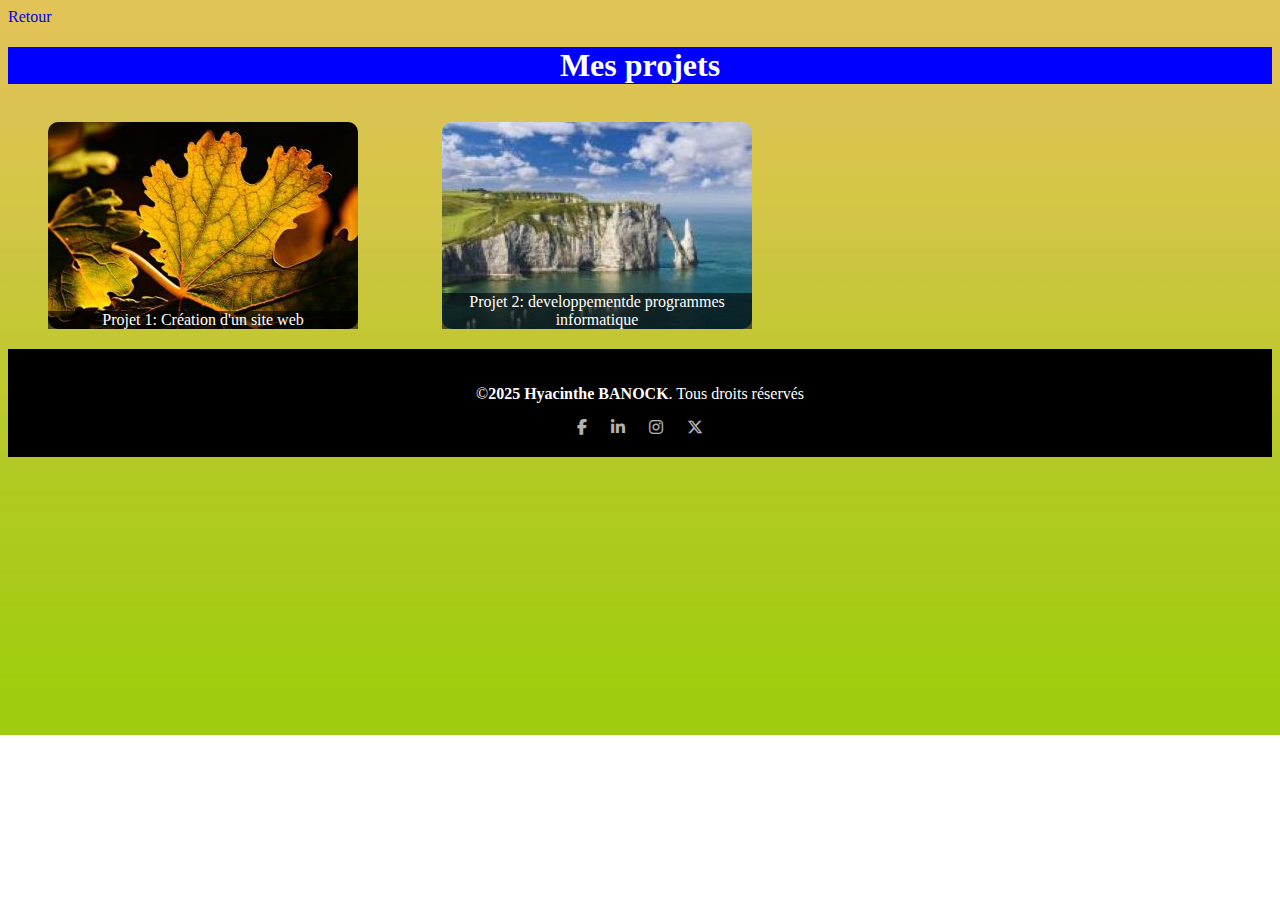
<file: projets.html>
<!DOCTYPE html>
<html lang="fr">
<head>
    <meta charset="UTF-8">
    <meta name="viewport" content="width=device-width, initial-scale=1.0">
    <title>Document</title>
    <link rel="stylesheet" href="css/style.css">
    <link
  rel="stylesheet"
  href="https://cdnjs.cloudflare.com/ajax/libs/font-awesome/6.5.0/css/all.min.css"
/>
</head>
<body class="proj">
    <header>
    <a href="index.html" class="c4">Retour</a>
    <div style="text-align: center;">
    <h1 class="text-encadre blue" >Mes projets</h1>
    </div>
<section class="menu_projets">
<figure class="projets">
    <a href="projet1.html">
    <img src="images/projet22.jpg"alter="projet1">
    <figcaption>Projet 1: Création d'un site web</figcaption>
    </a>
</figure>
<figure class="projets">
    <a href="projet2.html">
        <img src="images/projet11.jpg" alt="projet2">
    <figcaption>Projet 2: developpementde programmes informatique</figcaption>
    </a>
</figure>
</section>
<footer>
        <p>&copy;<strong>2025 Hyacinthe BANOCK</strong>. Tous droits réservés</p>
        <section class="socials" aria-label="Réseaux sociaux">
    <a href="https://www.facebook.com/" target="_blank" aria-label="Facebook">
      <i class="fab fa-facebook-f"></i>
    </a>
    <a href="https://www.linkedin.com/in/" target="_blank" aria-label="LinkedIn">
      <i class="fab fa-linkedin-in"></i>
    </a>
    <a href="https://www.instagram.com/" target="_blank" aria-label="Instagram">
      <i class="fab fa-instagram"></i>
    </a>
    <a href="https://x.com/" target="_blank" aria-label="X">
      <i class="fab fa-x-twitter"></i>
    </a>
        </section>
    </footer>

</body>
</html>
</file>
<file: css/style.css>
.menu-box {
  text-align: center;
  display:block ;
  border: 2px;
  padding: 10px;
  margin:20px ;
}
.menu-box ul{

    display: flex;
    justify-content:center;
    gap:20px;
    list-style: none;
    padding: 0;
   margin: 0;
   flex-grow: 1;  
}
.menu-box li{
    margin: 0;
}
.menu-box a{
    text-decoration: none;
    color: white;
    padding: 8px 12px;
     background-color: blue; 
  border: 2px solid blue;   
  padding: 8px 16px;          
  border-radius: 8px;           
  transition: all 0.4s ease; 
  display: inline-block;
}
.menu-box a:hover{
  transform: scale(1.1);
  opacity: 1;
}
  
.titre-apropos {         
  text-align: center;   
}
.titre-encadre{
padding: 20px;
text-align: center;
border-radius: 8px;
width: 80%;
margin: 20px auto;
}

.black{ background-color: black;}
.blue{ background-color: blue;}
.green{ background-color: green;}
.yellow{ background-color: yellow;}
.green{ background-color: green;}
.brown{ background-color: rgb(34, 189, 57);}
.red{ background-color: red;}
.retour1-block{
  position: left;
text-decoration: none;
}
.c1{
  position: left;
  text-decoration: none;
}
.c2{
  text-decoration: none;
  position: left;
}
.c3{
  text-decoration: none;
  position: left;
}
.c4{
  text-decoration: none;
  position: left;
}
.c5{
  position: left;
  text-decoration: none;
  transition: 0.3;
}
.compétences{
  color: green;
  flex-grow: 1;

}
.retour1-block{
  text-decoration:none
}
.bloc-bleu{
  border: 10px;
  background-color: yellow;
  padding: 10px;
  margin: 20px auto;
}
.bloc-bleu{
  border: 10px;
  background-color: blue;
  padding: 10px;
  margin: 5px auto;
}
.bloc-red{
  border: 10px;
  background-color: red;
  padding: 10px;
  margin: auto;
}
.compétences{
  list-style: none;
  padding: 0;
  margin: 0;
  display: flex;
  gap: 20px;
  justify-content: center;
  
}
.compétences a{
  display: block;
  border: 2px solid red;
  text-align: center;
  text-decoration: none;
  color: black;
  background-color: red;
  transition: 0.3ms;
  
}
#compt1 :hover{
  transform: scale(1.1);
}
#compt2 :hover{
  transform: scale(1.1);
}
#compt3 :hover{
  transform: scale(1.1);
}

.photo{
  width: 300px;
  height: 150px;
}
.R1{
  position: left;
  text-decoration: none;
}

.resto{
  background: url(../images/dark.jpg);
  background-size: cover;
  background-repeat: no-repeat;
  height: 100vh;
  margin: 0;
  color: white;

}
.fond1{
  background: url(../images/last_img.jpeg);
  background-size: cover;
  background-repeat: no-repeat;
  margin: 0;
}
.fond2{
  background: url(../images/last_img.jpeg);
  background-size: cover;
  background-repeat: no-repeat;
  margin:0;
}
.fond3{
  background: url(../images/last_img.jpeg);
  background-repeat: no-repeat;
  background-size: cover;
  margin: 0;
}
.acceuil{
  background: url(../images/last_img.jpeg);
  background-size: cover;
  background-repeat:no-repeat ;
}
.cp1{
  background: url(../images/last_img.jpeg) ;
  background-repeat: no-repeat;
  background-size: cover;
}

.proj{
  background: url(../images/last_img.jpeg);
  background-size: cover;
  background-repeat: no-repeat;
}
.comp{
  background: url(../images/last_img.jpeg);
  background-size: cover;
  background-repeat: no-repeat;
}
.contact{
  background: url(../images/last_img.jpeg);
  background-size: cover ;
  background-repeat: no-repeat;
}

h1{
  color: white;
}
.menu_projets{

  gap: 20px;
  justify-content: center;
  padding: 0;
}
.projets figcaption{
  bottom: 0;
  position: absolute;
  left: 0;
  width: 100%;
  background: rgba(0, 0, 0, 0.6);
  color: white;
  text-align: center;
  overflow-wrap: break-word;
  box-sizing: border-box;
}
.projets{
  position: relative;
  display: inline-block;
  overflow: hidden;
  transition: all 1.1s ease;

}
.projets img {
  width: 100%;
  height: auto;
  display: block;
  border-radius: 10px;
}

.zoom{
  border-radius: 10px;
  transition: transform 0.4s ease;
}

.zoom:hover{
  transform: scale(1.1);
}


#alg{
  text-align: center;
  
}
.projets:hover{
  background-color: brown;
  color: white;
  transform: scale(1.1);
}
#hyaa a {
  text-align: center;
}

.logo p:nth-child(2)::before{
  content: "📩";
}
footer{
  text-align: center;
  color: white;
  background-color: black;
  padding: 20px;
  transition: background 0.8s ease;
  position: center right

}
footer:hover{
background: linear-gradient(135deg,blue, white);
  
}
.socials a {
  opacity: 0.7;
  color: white;
  text-decoration: none;
  margin: 0 10px;
  transition: transform  0.3s ease;

}
.socials a:hover{
  transform: scale(1.8);
  color: blue;
  opacity: 1;
}
.texte-encadre::before {
  
  position: absolute;
  top: 0;
  left: -75%;
  width: 50%;
  height: 100%;
  background: linear-gradient(
    120deg,
    rgba(255, 255, 255, 0) 0%,
    rgba(255, 255, 255, 0.7) 50%,
    rgba(255, 255, 255, 0) 100%
  );
  transform: skewX(-25deg);
  transition: left 0.7s ease;
}
.texte-encadre:hover::before {
  left: 125%;
}
body{
  font-size: clamp(1.5rem 0.9rem+1vw 2.3rem);
}


@media (max-width: 600px) {

  .menu-box ul {
    flex-direction: column;  
    align-items: center;
    gap: 12px;
  }

  .menu-box a {
    width: 100%;          
    max-width: 250px;     
    text-align: center;
  }

  img.zoom {
    width: 70%;
    height: auto;
  }

  h1 {
    font-size: 1.5rem;
  }
}
</file>
